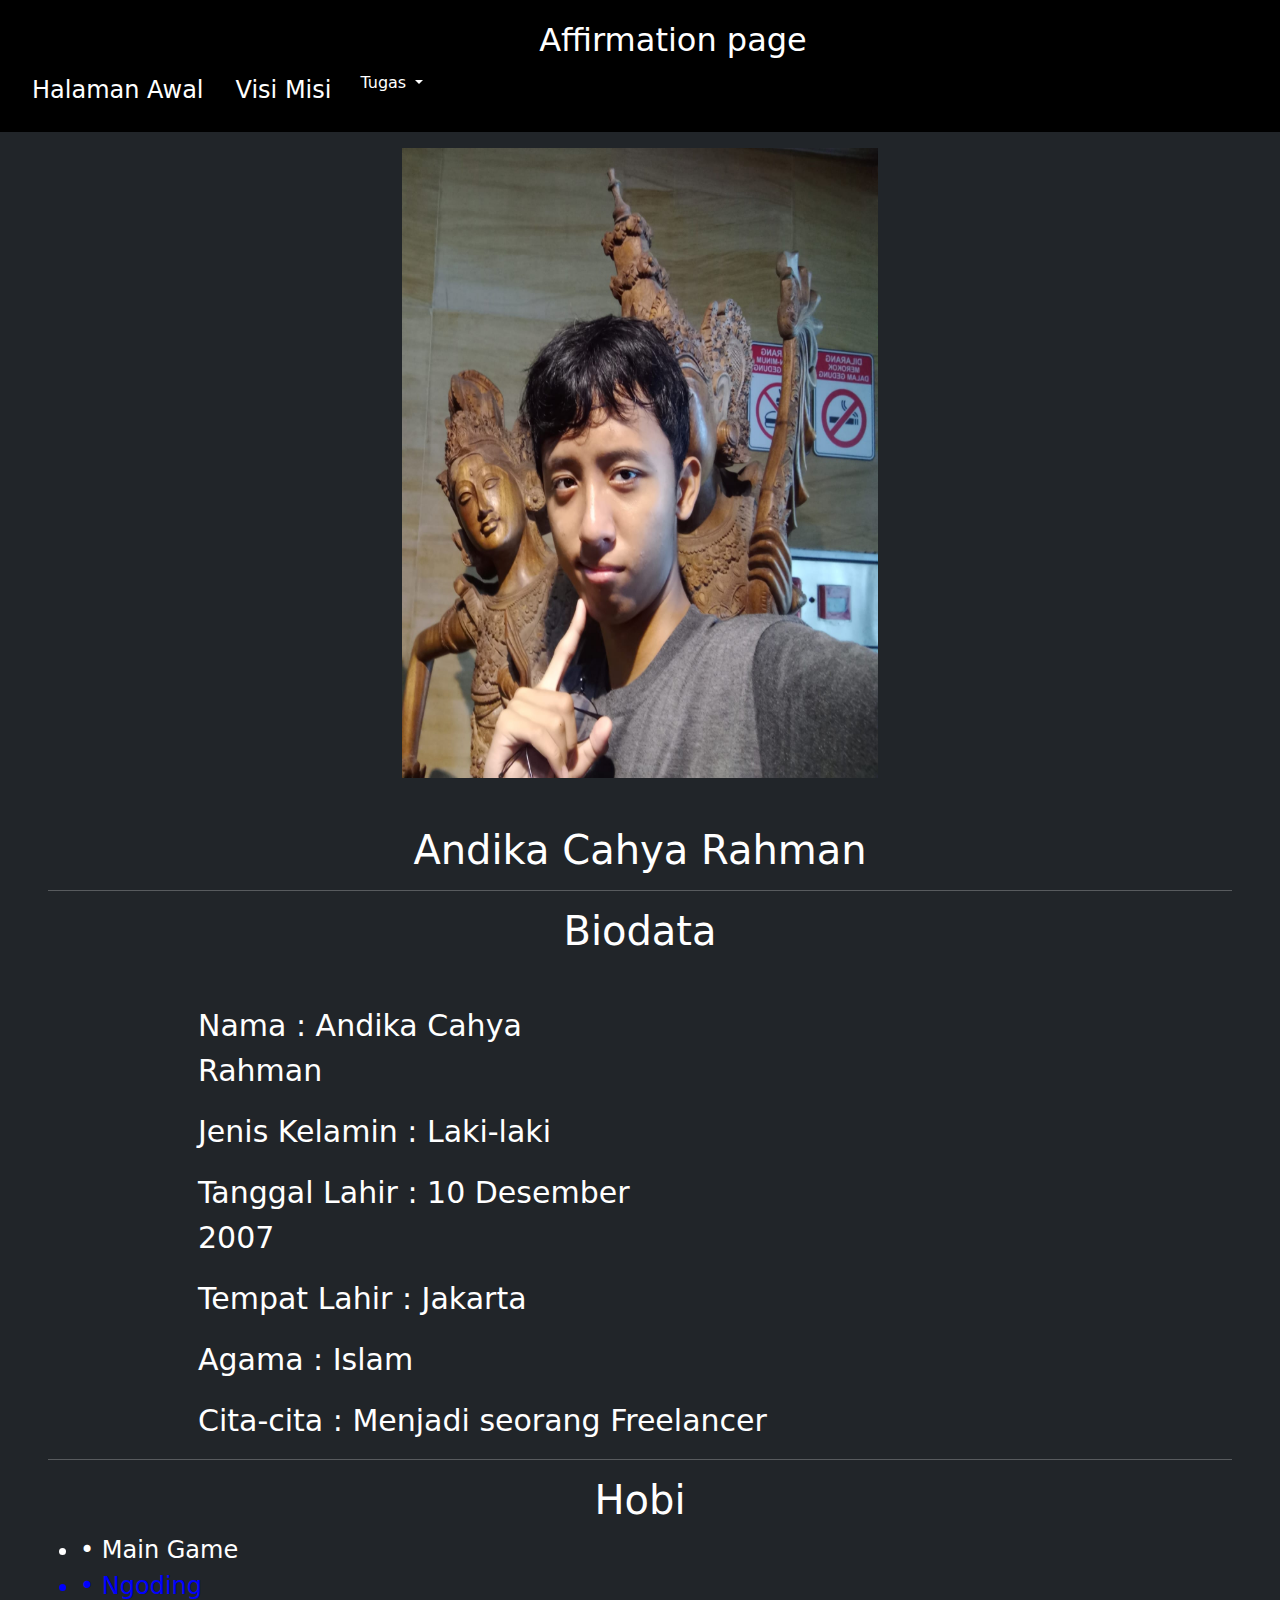
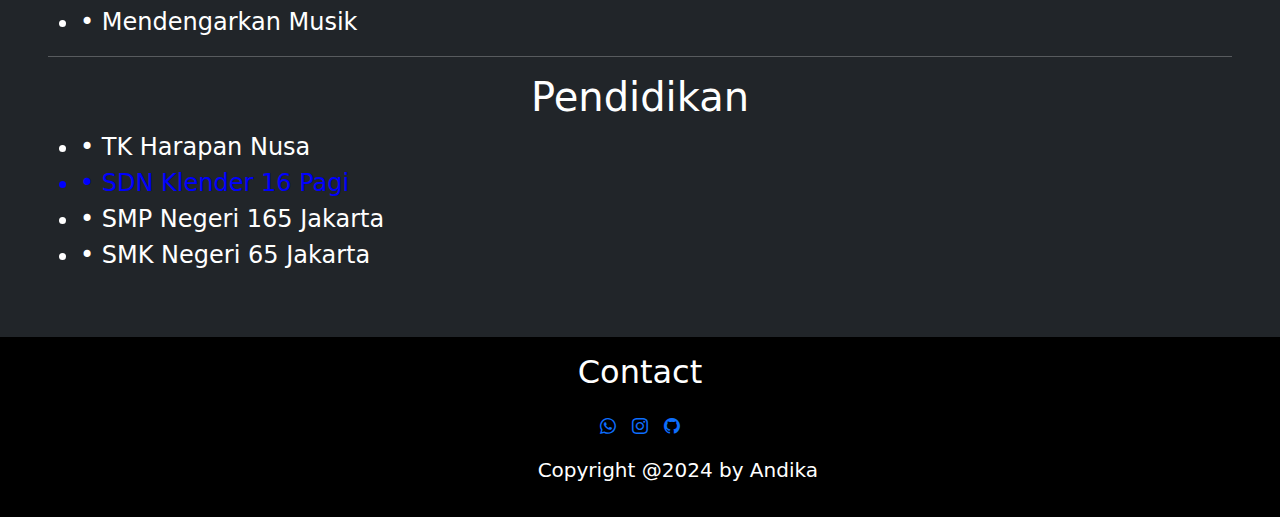
<file: index.html>
<!DOCTYPE html>
<html lang="en">

<head>
    <meta charset="UTF-8">
    <meta name="viewport" content="width=device-width, initial-scale=1.0">
    <title>Document</title>
    <link rel="stylesheet" href="styles.css" />
    <link href="https://cdn.jsdelivr.net/npm/bootstrap@5.3.3/dist/css/bootstrap.min.css" rel="stylesheet"
        integrity="sha384-QWTKZyjpPEjISv5WaRU9OFeRpok6YctnYmDr5pNlyT2bRjXh0JMhjY6hW+ALEwIH" crossorigin="anonymous">

    <link rel="stylesheet" href="https://cdn.jsdelivr.net/npm/bootstrap-icons@1.11.3/font/bootstrap-icons.min.css">
    <style>
        p {
            color: white;
            width: 450px;
            font-size: 30px;
            margin-left: 150px;
        }
    </style>
</head>

<body>
    <nav class="nav fixed-top p-3 fs-4" style="background-color: black;">
        <div class="container-fluid text-white" style="text-align: center; margin-left: 40%;">
            <a class="navbar-brand container fs-2" href="#">Affirmation page</a>

        </div>
        <a class="nav-link text-white" aria-current="page" href="index.html">Halaman Awal</a>
        <a class="nav-link text-white" href="visimisi.html">Visi Misi</a>
        <div class="dropdown">
            <a class="btn dropdown-toggle text-white" href="#" role="button" data-bs-toggle="dropdown"
                aria-expanded="false">
                Tugas
            </a>
            <ul class="dropdown-menu " style="background-color: rgb(99, 91, 91);">
                <li><a class="dropdown-item" href="selector.html">Selector</a></li>
                <li><a class="dropdown-item" href="flex.html">Flexbox</a></li>
                <li><a class="dropdown-item" href="grid.html">Grid</a></li>
                <li><a class="dropdown-item" href="#">Latihan Soal</a></li>

            </ul>
        </div>
    </nav>

    <div class="col bg-dark p-5">
        <img src="imagefoto.jpg" class=" container" style="width: 500px; height: 70vh; margin-top:100px;">
        <h1 class="text-white text-center mt-5">Andika Cahya Rahman</h1>
        <hr class="text-white ">
        <h1 class="text-white text-center mb-5">Biodata</h1>
        <p class="text-white ">Nama : Andika Cahya Rahman</p>
        <p class="text-white ">Jenis Kelamin : Laki-laki</p>
        <p class="text-white ">Tanggal Lahir : 10 Desember 2007</p>
        <p class="text-white ">Tempat Lahir : Jakarta</p>
        <p class="text-white ">Agama : Islam</p>
        <p class="text-white w-100 ">Cita-cita : Menjadi seorang Freelancer</p>
        <hr class="text-white">
        <h1 class="text-white fs-1 ">Hobi</h1>
        <ul class="text-white fs-4">
            <li>Main Game</li>
            <li>Ngoding</li>
            <li>Mendengarkan Musik</li>
        </ul>
        
<hr class="text-white">
<h1 class="text-white fs-1 ">Pendidikan</h1>
<ul class="text-white fs-4">
    <li>TK Harapan Nusa</li>
    <li>SDN Klender 16 Pagi</li>
    <li>SMP Negeri 165 Jakarta </li>
    <li>SMK Negeri 65 Jakarta</li>
</ul>
    </div>
 
    </div>
    <footer class="text-center text-white p-3" style="background-color: black;">
        <h1 class="text-white mb-4 fs-2">Contact</h1>
        <div class="col-md-12 d-flex gap-3 justify-content-center">
            <a class="bi bi-whatsapp" href="https://wa.me/+628871729638"></a>
            <a class="bi bi-instagram" href="https://www.instagram.com/sncthyz/"></a>
            <a class="bi bi-github" href="https://github.com/sncthyz"></a>

        </div>

        <p class="text-white mt-3 fs-5" style="margin-left: 35%;">Copyright @2024 by Andika</p>
    </div>
</footer>

    <script src="https://cdn.jsdelivr.net/npm/bootstrap@5.3.3/dist/js/bootstrap.bundle.min.js"
        integrity="sha384-YvpcrYf0tY3lHB60NNkmXc5s9fDVZLESaAA55NDzOxhy9GkcIdslK1eN7N6jIeHz"
        crossorigin="anonymous"></script>

</body>


</html>
</file>
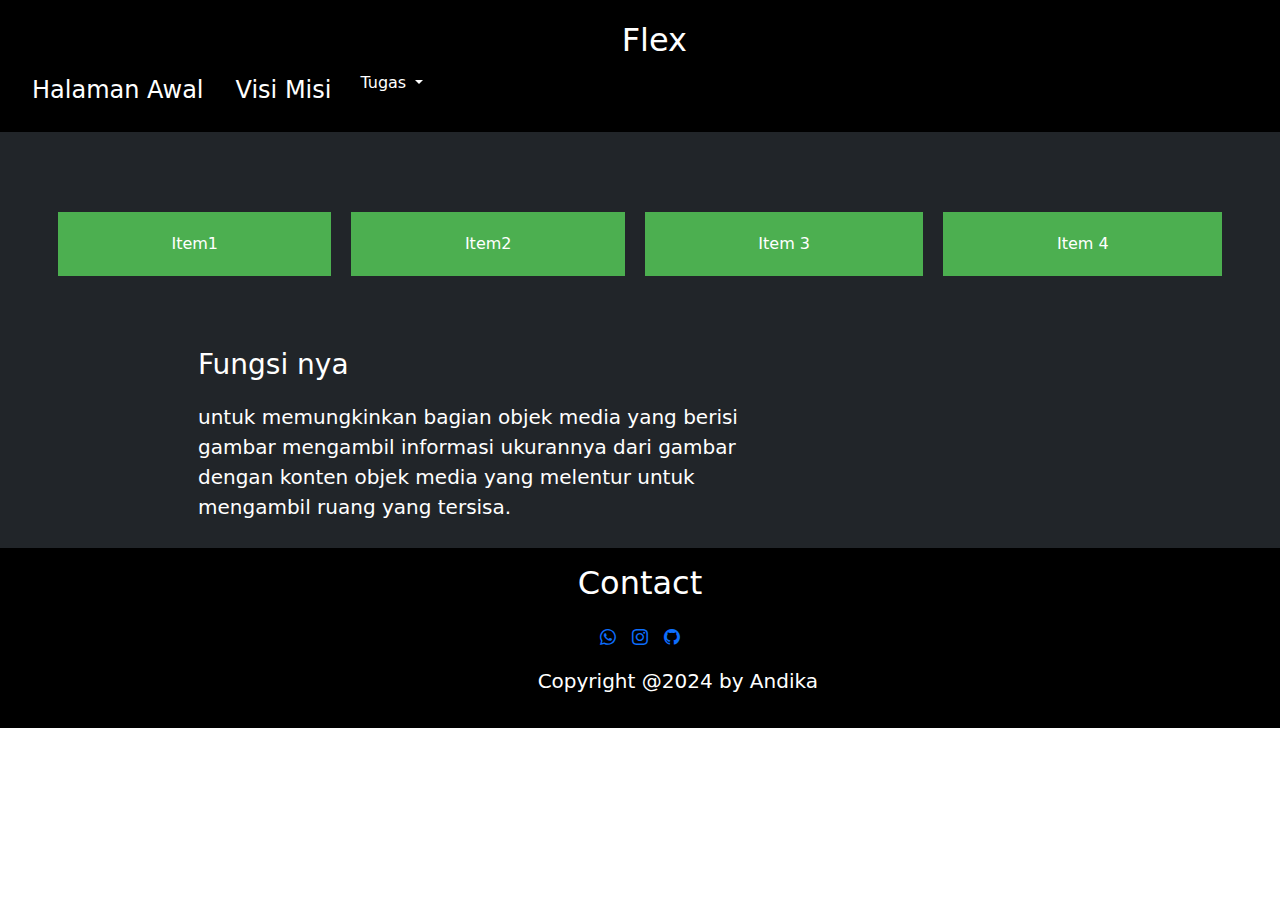
<file: flex.html>
<!DOCTYPE html>
<html lang="en">

<head>
    <meta charset="UTF-8">
    <meta name="viewport" content="width=device-width, initial-scale=1.0">
    <title>Document</title>
    <link rel="stylesheet" href="styles.css" />
    <link href="https://cdn.jsdelivr.net/npm/bootstrap@5.3.3/dist/css/bootstrap.min.css" rel="stylesheet"
        integrity="sha384-QWTKZyjpPEjISv5WaRU9OFeRpok6YctnYmDr5pNlyT2bRjXh0JMhjY6hW+ALEwIH" crossorigin="anonymous">

    <link rel="stylesheet" href="https://cdn.jsdelivr.net/npm/bootstrap-icons@1.11.3/font/bootstrap-icons.min.css">
    <style>
        p {
            color: white;
            width: 450px;
            font-size: 30px;
            margin-left: 150px;
        }
    </style>
</head>

<body>

    <nav class="nav fixed-top p-3 fs-4 " style="background-color: black;">
        <div class="container-fluid text-white" style="text-align: center; margin-left: 40%;">
            <a class="navbar-brand container fs-2" href="#">Flex</a>

        </div>
        <a class="nav-link text-white" aria-current="page" href="index.html">Halaman Awal</a>
        <a class="nav-link text-white" href="visimisi.html">Visi Misi</a>
        <div class="dropdown">
            <a class="btn dropdown-toggle text-white" href="#" role="button" data-bs-toggle="dropdown"
                aria-expanded="false">
                Tugas
            </a>
            <ul class="dropdown-menu " style="background-color: rgb(99, 91, 91);">
                <li><a class="dropdown-item" href="selector.html">Selector</a></li>
                <li><a class="dropdown-item" href="flex.html">Flexbox</a></li>
                <li><a class="dropdown-item" href="grid.html">Grid</a></li>
                <li><a class="dropdown-item" href="#">Latihan Soal</a></li>

            </ul>
        </div>
    </nav>

    <div class="col bg-dark p-5 mt-5" style="height: 500px;">
        <div class="flex-container mt-5">
            <div class="item">Item1</div>
            <div class="item">Item2</div>
            <div class="item">Item 3</div>
            <div class="item">Item 4</div>
        </div>

        
        <p class="text-white fs-3"> Fungsi nya</p>
        <p class="text-white fs-5 w-50">untuk memungkinkan bagian objek media yang berisi gambar mengambil informasi ukurannya dari gambar dengan konten objek media yang melentur untuk mengambil ruang yang tersisa.</p>


    </div>
    <footer class="text-center text-white p-3" style="background-color: black;">
        <h1 class="text-white mb-4 fs-2">Contact</h1>
        <div class="col-md-12 d-flex gap-3 justify-content-center">
            <a class="bi bi-whatsapp" href="https://wa.me/+628871729638"></a>
            <a class="bi bi-instagram" href="https://www.instagram.com/sncthyz/"></a>
            <a class="bi bi-github" href="https://github.com/sncthyz"></a>

        </div>

        <p class="text-white mt-3 fs-5" style="margin-left: 35%;">Copyright @2024 by Andika</p>
    </div>
</footer>

    <script src="https://cdn.jsdelivr.net/npm/bootstrap@5.3.3/dist/js/bootstrap.bundle.min.js"
        integrity="sha384-YvpcrYf0tY3lHB60NNkmXc5s9fDVZLESaAA55NDzOxhy9GkcIdslK1eN7N6jIeHz"
        crossorigin="anonymous"></script>



</body>


</html>
</file>
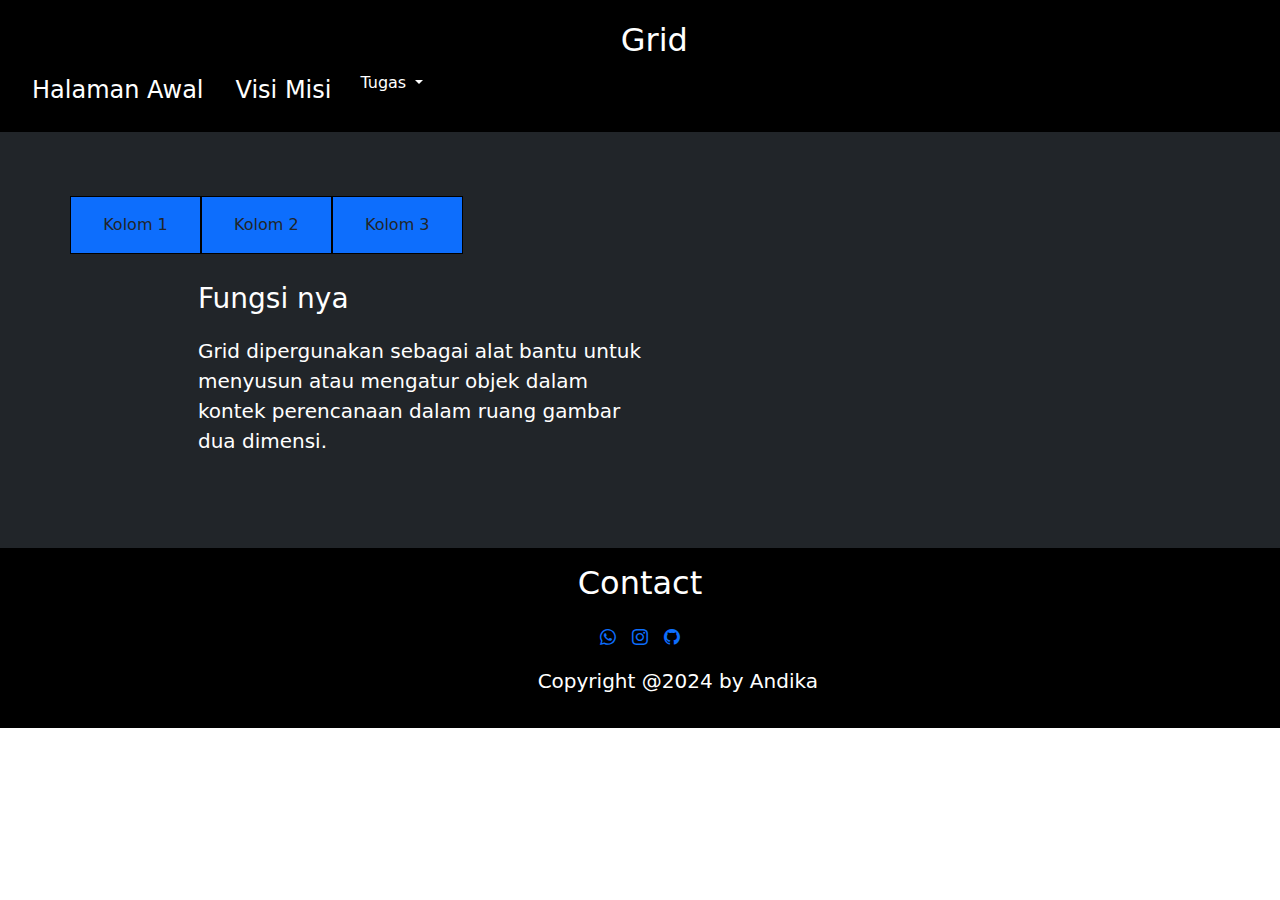
<file: grid.html>
<!DOCTYPE html>
<html lang="en">

<head>
    <meta charset="UTF-8">
    <meta name="viewport" content="width=device-width, initial-scale=1.0">
    <title>Document</title>
    <link rel="stylesheet" href="styles.css" />
    <link href="https://cdn.jsdelivr.net/npm/bootstrap@5.3.3/dist/css/bootstrap.min.css" rel="stylesheet"
        integrity="sha384-QWTKZyjpPEjISv5WaRU9OFeRpok6YctnYmDr5pNlyT2bRjXh0JMhjY6hW+ALEwIH" crossorigin="anonymous">

    <link rel="stylesheet" href="https://cdn.jsdelivr.net/npm/bootstrap-icons@1.11.3/font/bootstrap-icons.min.css">
    <style>
        p {
            color: white;
            width: 450px;
            font-size: 30px;
            margin-left: 150px;
        }
    </style>
</head>

<body>

    <nav class="nav fixed-top p-3 fs-4 " style="background-color: black;">
        <div class="container-fluid text-white" style="text-align: center; margin-left: 40%;">
            <a class="navbar-brand container fs-2" href="#">Grid</a>

        </div>
        <a class="nav-link text-white" aria-current="page" href="index.html">Halaman Awal</a>
        <a class="nav-link text-white" href="visimisi.html">Visi Misi</a>
        <div class="dropdown">
            <a class="btn dropdown-toggle text-white" href="#" role="button" data-bs-toggle="dropdown"
                aria-expanded="false">
                Tugas
            </a>
            <ul class="dropdown-menu " style="background-color: rgb(99, 91, 91);">
                <li><a class="dropdown-item" href="selector.html">Selector</a></li>
                <li><a class="dropdown-item" href="flex.html">Flexbox</a></li>
                <li><a class="dropdown-item" href="grid.html">Grid</a></li>
                <li><a class="dropdown-item" href="#">Latihan Soal</a></li>
            </ul>
        </div>
    </nav>

    <div class="col bg-dark p-5 mt-5" style="height: 500px;">
        <div class="container text-center" style="margin-top: 100px;">
            <div class="row justify-content-md-center bg-primary">
              <div class="col p-3" style="border: 1px solid black;">
                Kolom 1
              </div>
              <div class="col p-3" style="border: 1px solid black;">
                Kolom 2
              </div>
              <div class="col p-3" style="border: 1px solid black;">
                Kolom 3
              </div>
            </div>
          </div>

        
        <p class="text-white fs-3 mt-4"> Fungsi nya</p>
        <p class="text-white fs-5"> Grid dipergunakan sebagai alat bantu untuk menyusun atau mengatur objek dalam kontek perencanaan dalam ruang gambar dua dimensi.</p>


    </div>
    <footer class="text-center text-white p-3" style="background-color: black;">
        <h1 class="text-white mb-4 fs-2">Contact</h1>
        <div class="col-md-12 d-flex gap-3 justify-content-center">
            <a class="bi bi-whatsapp" href="https://wa.me/+628871729638"></a>
            <a class="bi bi-instagram" href="https://www.instagram.com/sncthyz/"></a>
            <a class="bi bi-github" href="https://github.com/sncthyz"></a>

        </div>

        <p class="text-white mt-3 fs-5" style="margin-left: 35%;">Copyright @2024 by Andika</p>
    </div>
</footer>

    <script src="https://cdn.jsdelivr.net/npm/bootstrap@5.3.3/dist/js/bootstrap.bundle.min.js"
        integrity="sha384-YvpcrYf0tY3lHB60NNkmXc5s9fDVZLESaAA55NDzOxhy9GkcIdslK1eN7N6jIeHz"
        crossorigin="anonymous"></script>



</body>


</html>
</file>
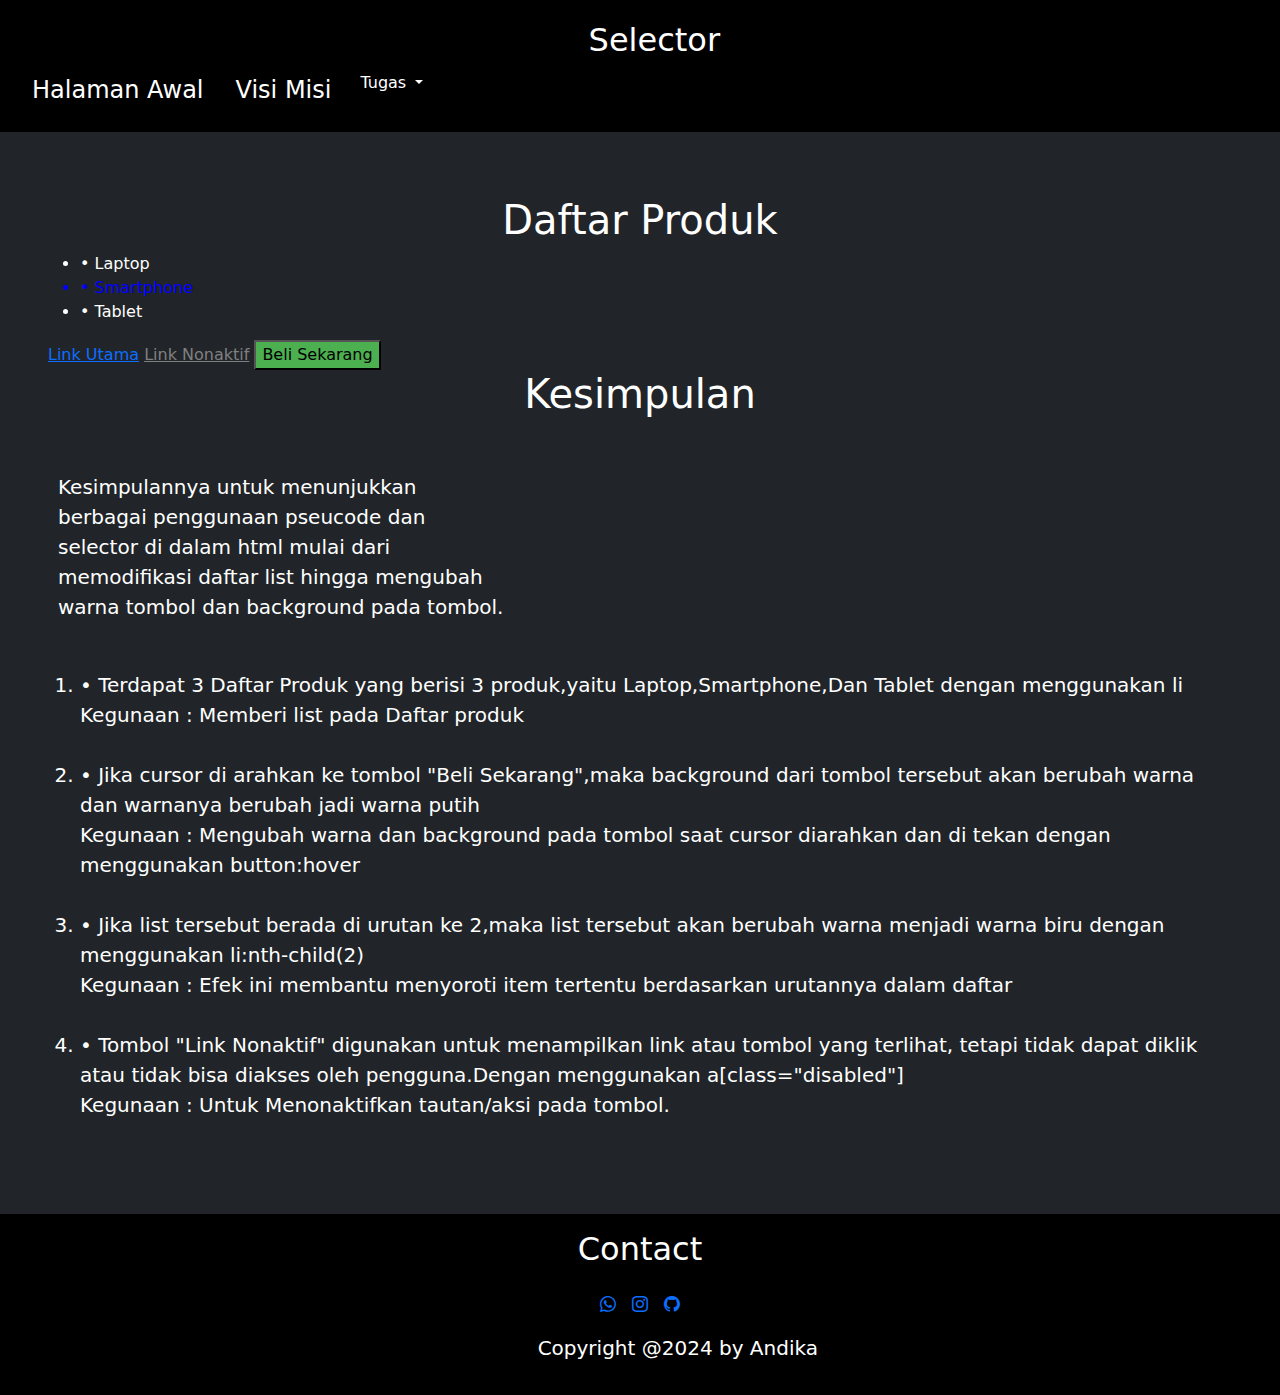
<file: selector.html>
<!DOCTYPE html>
<html lang="en">

<head>
    <meta charset="UTF-8">
    <meta name="viewport" content="width=device-width, initial-scale=1.0">
    <title>Document</title>
    <link rel="stylesheet" href="styles.css" />
    <link href="https://cdn.jsdelivr.net/npm/bootstrap@5.3.3/dist/css/bootstrap.min.css" rel="stylesheet"
        integrity="sha384-QWTKZyjpPEjISv5WaRU9OFeRpok6YctnYmDr5pNlyT2bRjXh0JMhjY6hW+ALEwIH" crossorigin="anonymous">

    <link rel="stylesheet" href="https://cdn.jsdelivr.net/npm/bootstrap-icons@1.11.3/font/bootstrap-icons.min.css">
    <style>
        p {
            color: white;
            width: 450px;
            font-size: 30px;
            margin-left: 150px;
        }
    </style>
</head>
<body>

    <nav class="nav fixed-top p-3 fs-4 " style="background-color: black;">
        <div class="container-fluid text-white" style="text-align: center; margin-left: 40%;">
            <a class="navbar-brand container fs-2" href="#">Selector</a>

        </div>
        <a class="nav-link text-white" aria-current="page" href="index.html">Halaman Awal</a>
        <a class="nav-link text-white" href="visimisi.html">Visi Misi</a>
        <div class="dropdown">
            <a class="btn dropdown-toggle text-white" href="#" role="button" data-bs-toggle="dropdown"
                aria-expanded="false">
                Tugas
            </a>
            <ul class="dropdown-menu " style="background-color: rgb(99, 91, 91);">
                <li><a class="dropdown-item" href="selector.html">Selector</a></li>
                <li><a class="dropdown-item" href="flex.html">Flexbox</a></li>
                <li><a class="dropdown-item" href="grid.html">Grid</a></li>
                <li><a class="dropdown-item" href="#">Latihan Soal</a></li>

            </ul>
        </div>
    </nav>

    <div class="col bg-dark p-5 mt-5">
        <h1 style="margin-top: 100px; color: white;">Daftar Produk</h1>
        <ul class="text-white">
            <li class="produk">Laptop</li>
            <li class="produk">Smartphone</li>
            <li class="produk active">Tablet</li>
        </ul>
        <a href="#">Link Utama</a>
        <a href="#" class="disabled">Link Nonaktif</a>
        <button>Beli Sekarang</button>

        <h1 class="text-white">Kesimpulan</h1>
        <h2>Hasil Fungsi :</h2>
        <p style="font-size: 20px; margin-left: 10px;">Kesimpulannya untuk menunjukkan berbagai penggunaan pseucode dan
            selector di dalam html mulai dari memodifikasi daftar list hingga mengubah warna tombol dan background pada
            tombol.</p>
        <ol style="font-size: 20px;" class="text-white mt-5">
            <li>Terdapat 3 Daftar Produk yang berisi 3 produk,yaitu Laptop,Smartphone,Dan Tablet dengan menggunakan li
                <br> Kegunaan : Memberi list pada Daftar produk </li> <br>
            <li>Jika cursor di arahkan ke tombol "Beli Sekarang",maka background dari tombol tersebut akan berubah warna
                dan warnanya berubah jadi warna putih<br> Kegunaan : Mengubah warna dan background pada tombol saat
                cursor diarahkan dan di tekan dengan menggunakan button:hover</li><br>
            <li>Jika list tersebut berada di urutan ke 2,maka list tersebut akan berubah warna menjadi warna biru dengan
                menggunakan li:nth-child(2)<br> Kegunaan : Efek ini membantu menyoroti item tertentu berdasarkan
                urutannya dalam daftar </li><br>
            <li>Tombol "Link Nonaktif" digunakan untuk menampilkan link atau tombol yang terlihat, tetapi tidak dapat
                diklik atau tidak bisa diakses oleh pengguna.Dengan menggunakan a[class="disabled"]<br> Kegunaan : Untuk
                Menonaktifkan tautan/aksi pada tombol.</li><br>
        </ol>
    </div>
    </div>
    <footer class="text-center text-white p-3" style="background-color: black;">
        <h1 class="text-white mb-4 fs-2">Contact</h1>
        <div class="col-md-12 d-flex gap-3 justify-content-center">
            <a class="bi bi-whatsapp" href="https://wa.me/+628871729638"></a>
            <a class="bi bi-instagram" href="https://www.instagram.com/sncthyz/"></a>
            <a class="bi bi-github" href="https://github.com/sncthyz"></a>

        </div>

        <p class="text-white mt-3 fs-5" style="margin-left: 35%;">Copyright @2024 by Andika</p>
    </div>
</footer>

    <script src="https://cdn.jsdelivr.net/npm/bootstrap@5.3.3/dist/js/bootstrap.bundle.min.js"
        integrity="sha384-YvpcrYf0tY3lHB60NNkmXc5s9fDVZLESaAA55NDzOxhy9GkcIdslK1eN7N6jIeHz"
        crossorigin="anonymous"></script>

</body>


</html>
</file>
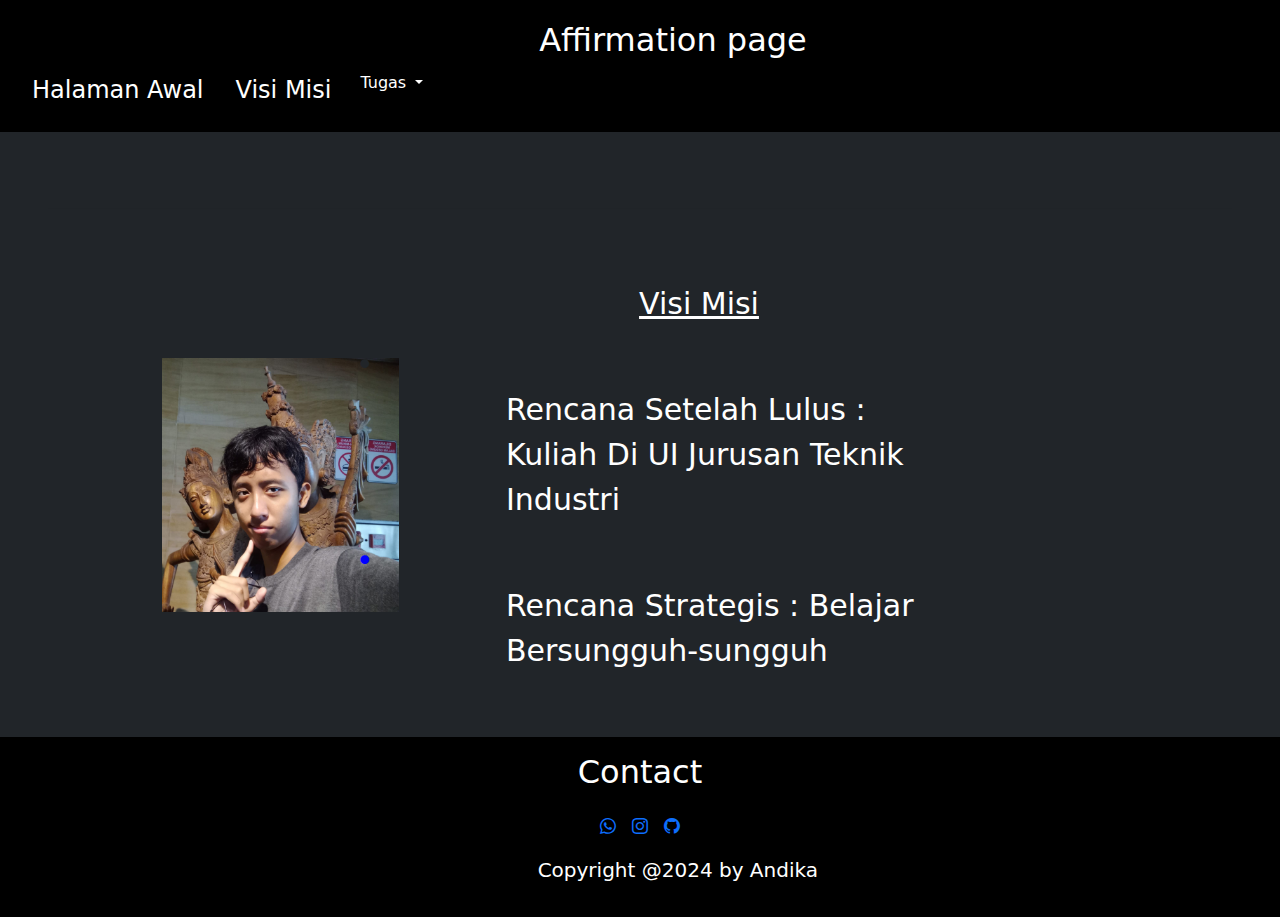
<file: visimisi.html>
<!DOCTYPE html>
<html lang="en">

<head>
    <meta charset="UTF-8">
    <meta name="viewport" content="width=device-width, initial-scale=1.0">
    <title>Document</title>
    <link rel="stylesheet" href="styles.css" />
    <link rel="stylesheet" href="https://cdn.jsdelivr.net/npm/bootstrap-icons@1.11.3/font/bootstrap-icons.min.css">

    <link href="https://cdn.jsdelivr.net/npm/bootstrap@5.3.3/dist/css/bootstrap.min.css" rel="stylesheet"
        integrity="sha384-QWTKZyjpPEjISv5WaRU9OFeRpok6YctnYmDr5pNlyT2bRjXh0JMhjY6hW+ALEwIH" crossorigin="anonymous">

    <style>
        p {
            color: white;
            width: 450px;
            font-size: 30px;
            margin-left: 150px;
        }
    </style>
</head>

<body class="bg-primary">

    <nav class="nav fixed-top p-3 fs-4" style="background-color: black;">
        <div class="container-fluid text-white" style="text-align: center; margin-left: 40%;">
            <a class="navbar-brand container fs-2" href="#">Affirmation page</a>

        </div>
        <a class="nav-link text-white" aria-current="page" href="index.html">Halaman Awal</a>
        <a class="nav-link text-white" href="visimisi.html">Visi Misi</a>
        <div class="dropdown">
            <a class="btn dropdown-toggle text-white" href="#" role="button" data-bs-toggle="dropdown"
                aria-expanded="false">
                Tugas
            </a>
            <ul class="dropdown-menu " style="background-color: rgb(99, 91, 91);">
                <li><a class="dropdown-item" href="selector.html">Selector</a></li>
                <li><a class="dropdown-item" href="flex.html">Flexbox</a></li>
                <li><a class="dropdown-item" href="grid.html">Grid</a></li>
                <li><a class="dropdown-item" href="#">Latihan Soal</a></li>

            </ul>
        </div>
    </nav>

    <div class="col mt-5 bg-dark p-5">
        <h1 class="mt-5">Affirmation Page</h1>
        <hr>
        <h1>Andika Cahya Rahman</h1>
        <div class="container">
            <div class="image">
                <img src="imagefoto.jpg">
            </div>
            <div class="text">
                <p style="text-align: center;"><u>Visi Misi</u></p>
                <ul style="list-style: none;">
                    <li>
                        <p>Rencana Setelah Lulus : Kuliah Di UI Jurusan Teknik Industri</p>
                    </li>
                    <li>
                        <p>Rencana Strategis : Belajar Bersungguh-sungguh</p>
                    </li>
                </ul>
            </div>
        </div>
    </div>
    </div>
    <footer class="text-center text-white p-3" style="background-color: black;">
        <h1 class="text-white mb-4 fs-2">Contact</h1>
        <div class="col-md-12 d-flex gap-3 justify-content-center">
            <a class="bi bi-whatsapp" href="https://wa.me/+628871729638"></a>
            <a class="bi bi-instagram" href="https://www.instagram.com/sncthyz/"></a>
            <a class="bi bi-github" href="https://github.com/sncthyz"></a>

        </div>

        <p class="text-white mt-3 fs-5" style="margin-left: 35%;">Copyright @2024 by Andika</p>
    </div>
</footer>

    <script src="https://cdn.jsdelivr.net/npm/bootstrap@5.3.3/dist/js/bootstrap.bundle.min.js"
        integrity="sha384-YvpcrYf0tY3lHB60NNkmXc5s9fDVZLESaAA55NDzOxhy9GkcIdslK1eN7N6jIeHz"
        crossorigin="anonymous"></script>

</body>


</html>
</file>
<file: styles.css>
body {
    background-color: rgb(255, 0, 0);
    margin: 0;

}


.container {
    display: grid;
    align-items: center;
    grid-template-columns: 1fr 1fr 1fr;
    column-gap: 5px;
    margin: auto;
}

h1 {
    text-align: center;
    color: white;
    margin-top: 30px;
}


img {
    max-width: 100%;
    max-height: 100%;
    margin-left: 80px;

}

.text {
    font-size: 30px;
}

.penutup {
    background-color: black;
    line-height: 10vh;
    padding: 14px 15px;

    color: white;
}


/* Selektor atribut untuk menargetkan link dengan atribut 'class' */
a[class="disabled"] {
    color: gray;
    pointer-events: none;
}

/* Pseudo-class :hover untuk efek pada tombol saat di-hover */

button {
    background-color: #4CAF50;
}
button:hover {
   background: white;

}

/* Pseudo-class :nth-child untuk memilih item tertentu dalam daftar */
li:nth-child(2) {
    color: blue;
}

/* Pseudo-element ::before untuk menambahkan konten sebelum elemen */
li::before {
    content: "• ";


}


.flex-container {
    display: flex;
         flex-direction: row;
         justify-content: space-around;
         align-items: center;
         height: 200px;
       
}

.item {
    background-color: #4CAF50;
    color: white;
    padding: 20px;
    margin: 10px;
    text-align: center;
    flex-grow: 1;
}

.grid-container {
    display: grid;
    grid-template-columns: 60px 20px 25px ;
}
</file>
